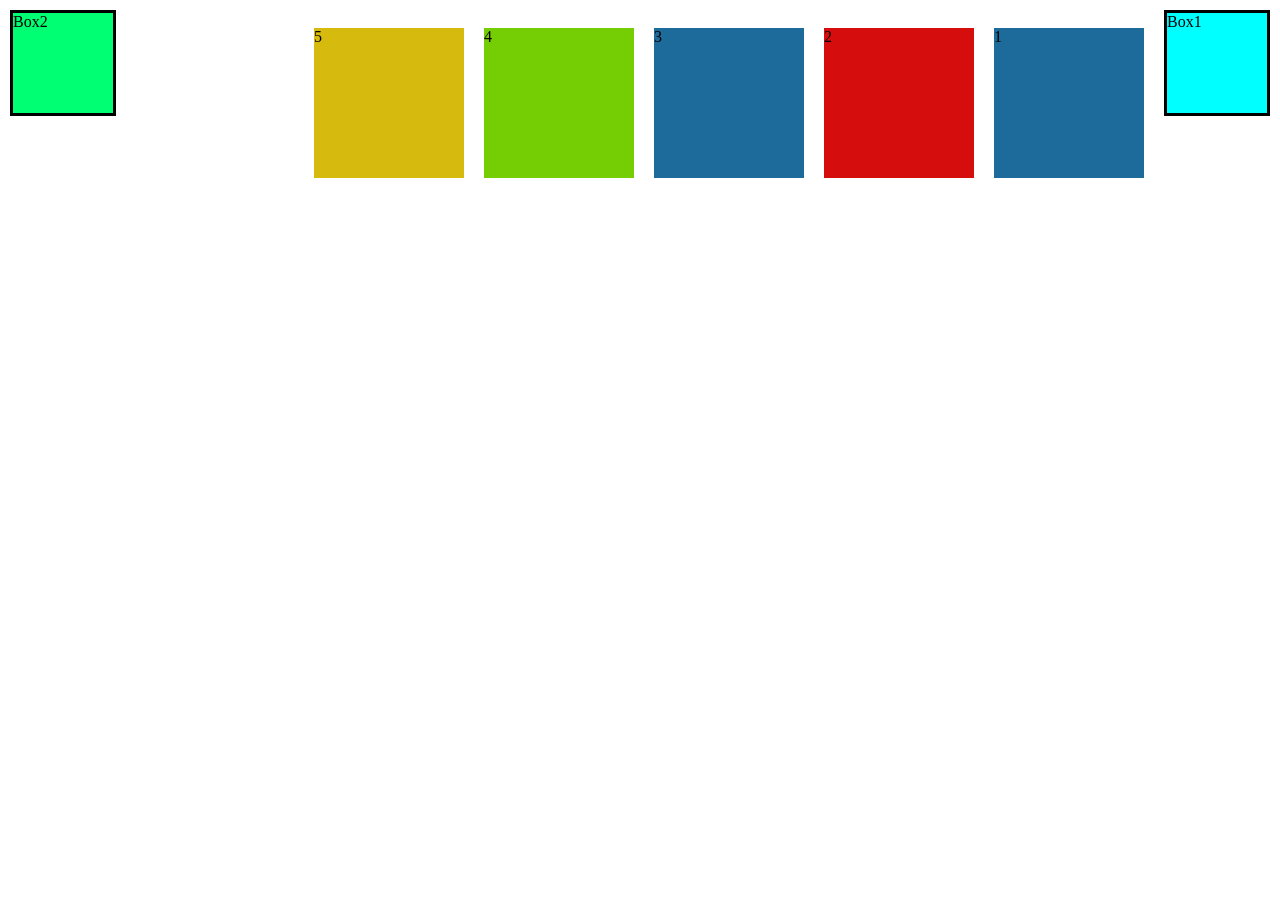
<file: index.html>
<!DOCTYPE html>
<html lang="en">
<head>
    <meta charset="UTF-8">
    <meta name="viewport" content="width=device-width, initial-scale=1.0">
    <title>Flex Box</title>
    <link rel="stylesheet" href="index.css">
</head>
<body>
    <!-- Simple Div Boxes with float -->
    <div id="div1" class="Div">Box1</div>
    <div id="div2" class="Div">Box2</div><br>

    <!-- Flexbox Example: Parent container with child boxes -->
    <div class="container">
        <div id="Box1" class="box">1</div>
        <div id="Box2" class="box">2</div>
        <div id="Box3" class="box">3</div>
        <div id="Box4" class="box">4</div>
        <div id="Box5" class="box">5</div>
    </div>
</body>
</html>
</file>
<file: index.css>
/* Reset default margins and paddings */
* {
    margin: 0;
    padding: 0;
}
html, body {
    height: 100%;
    width: 100%;
}

/* Div boxes with float */
.Div {
    height: 100px;
    width: 100px;
    border: 3px solid black;
    margin: 10px;
}
#div1 {
    background-color: aqua;
    float: right;   /* Box1 floats to right */
}
#div2 {
    background-color: rgb(0, 255, 115);
    float: left;    /* Box2 floats to left */
}

/* Flexbox child boxes */
.box {
    height: 150px;
    width: 150px;
    margin: 10px;
    border: 10px;
}

/* Flexbox parent container 
   Note: Only the LAST flex-direction applies */
.container {
    display: flex;
    flex-direction: row-reverse; /* final applied property */
}

/* Individual box colors */
#Box1{ 
    background-color: rgb(29, 107, 155);
    clear: both; 
}
#Box2{ 
    background-color: rgb(214, 13, 13); 
}
#Box3{
    background-color: rgb(29, 107, 155); 
}
#Box4{ background-color: rgb(117, 205, 3); 
}
#Box5{ background-color: rgb(214, 187, 14); 
}
</file>
<file: flexbox.css>
/* Reset default margins and paddings */
* {
    margin: 0;
    padding: 0;
}
html, body {
    height: 100%;
    width: 100%;
}

/* Div boxes with float */
.Div {
    height: 100px;
    width: 100px;
    border: 3px solid black;
    margin: 10px;
}
#div1 {
    background-color: aqua;
    float: right;   /* Box1 floats to right */
}
#div2 {
    background-color: rgb(0, 255, 115);
    float: left;    /* Box2 floats to left */
}

/* Flexbox child boxes */
.box {
    height: 150px;
    width: 150px;
    margin: 10px;
    border: 10px;
}

/* Flexbox parent container 
   Note: Only the LAST flex-direction applies */
.container {
    display: flex;
    flex-direction: row-reverse; /* final applied property */
}

/* Individual box colors */
#Box1{ 
    background-color: rgb(29, 107, 155);
    clear: both; 
}
#Box2{ 
    background-color: rgb(214, 13, 13); 
}
#Box3{
    background-color: rgb(29, 107, 155); 
}
#Box4{ background-color: rgb(117, 205, 3); 
}
#Box5{ background-color: rgb(214, 187, 14); 
}
</file>
